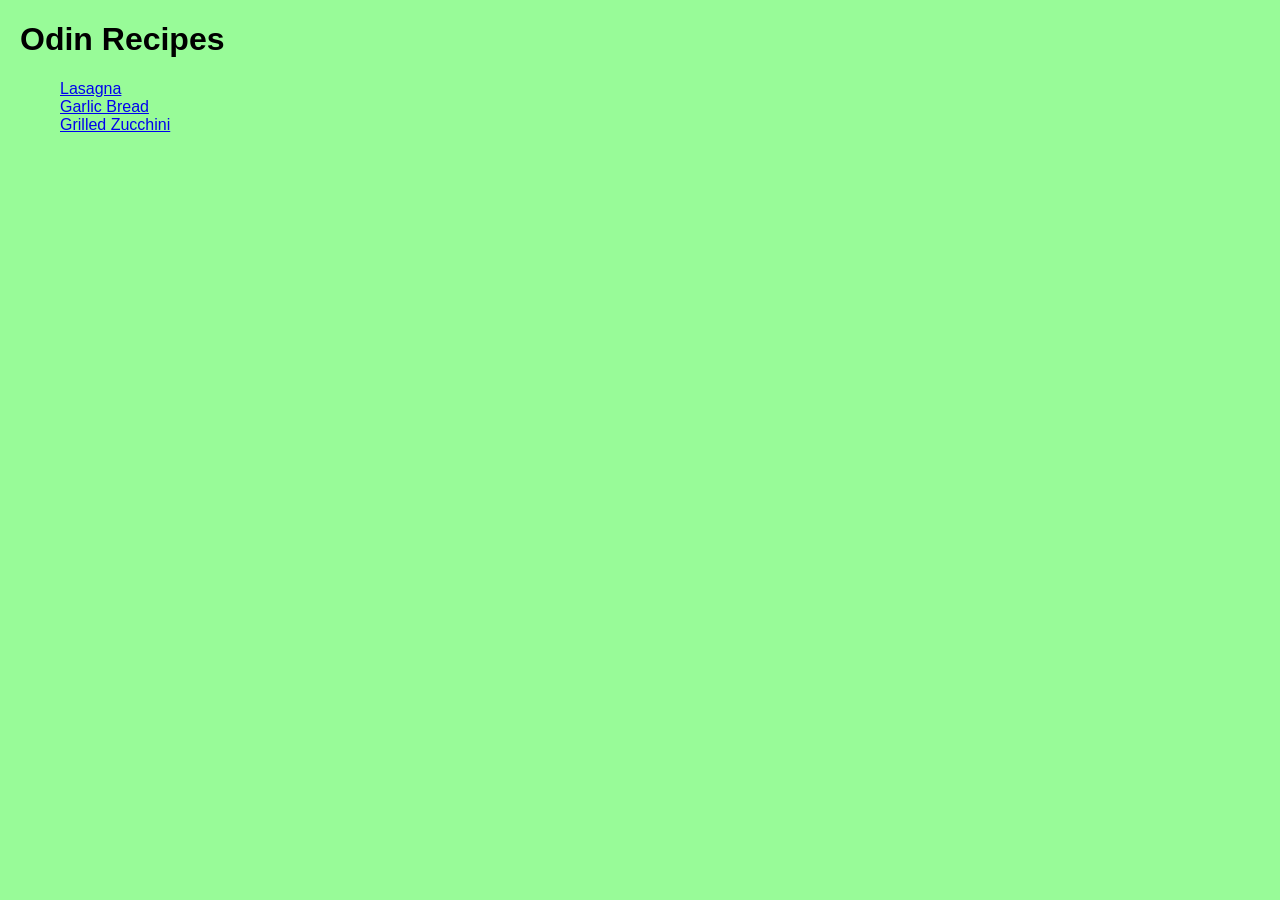
<file: index.html>
<!DOCTYPE html>

<html lang = "en">
  <head>
    <meta charset = "utf-8">    
    <link rel = "stylesheet" href = "style.css">
    <title>Odin Recipes</title>
  </head>
  
  <body>
    <h1>Odin Recipes</h1>
    <ul>
    <li><a href = "recipes/lasagna.html">Lasagna</a></li>
    <li><a href = "recipes/garlic-bread.html">Garlic Bread</a></li>
    <li><a href = "recipes/grilled-zucchini.html">Grilled Zucchini</a></li>
    </ul>
  </body>
  
</html>
</file>
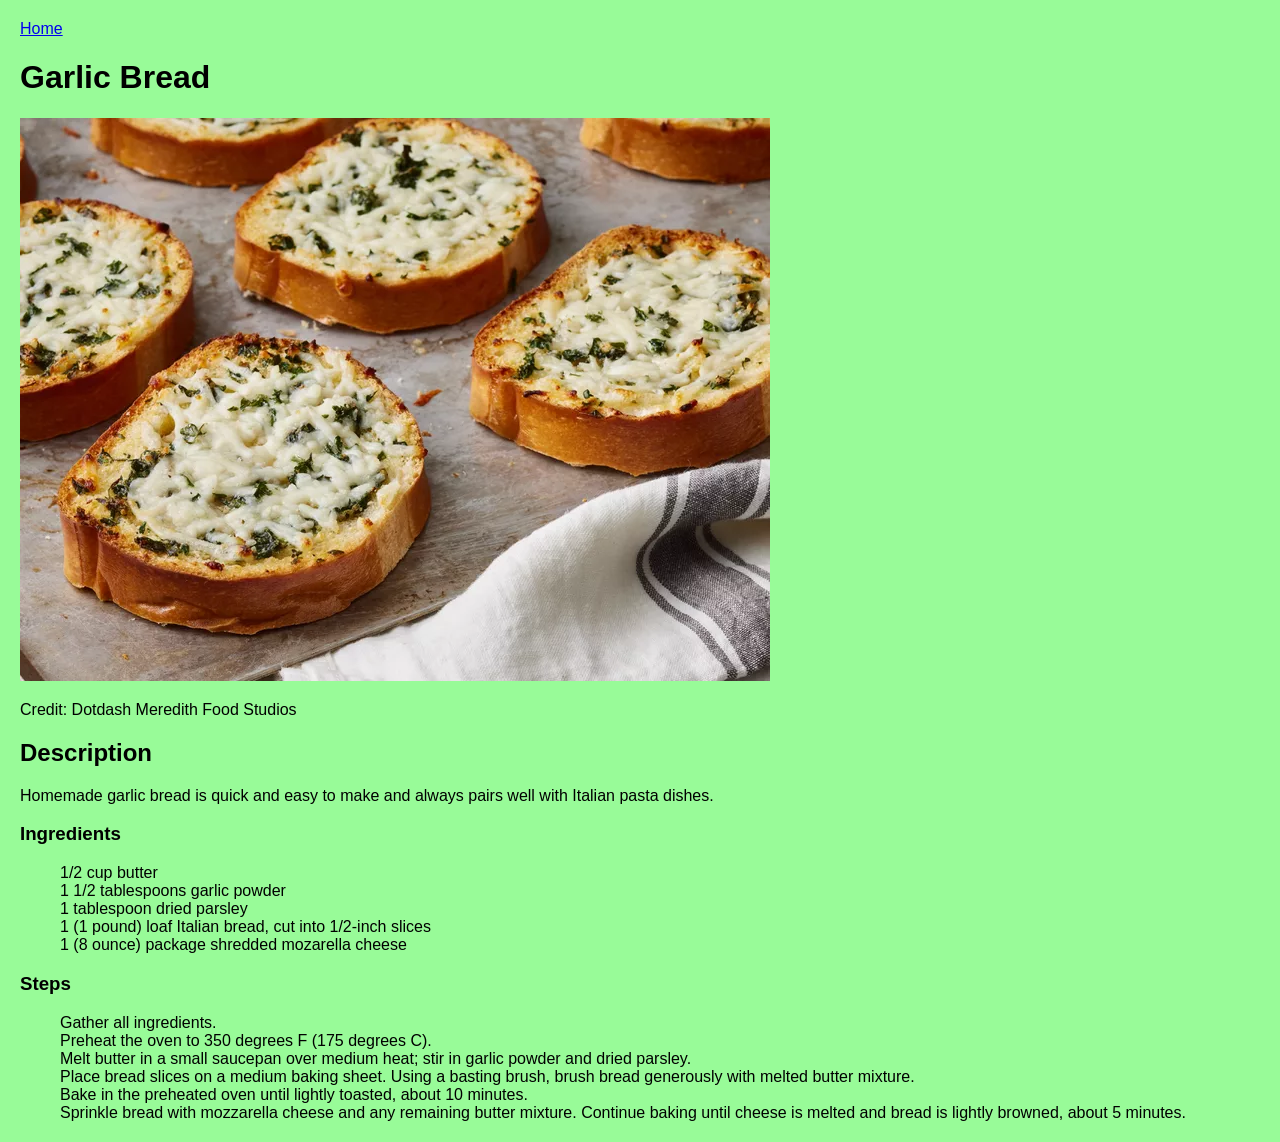
<file: recipes/garlic-bread.html>
<!DOCTYPE html>

<html lang = "en">
  <head>
    <meta charset = "utf-8">    
    <link rel = "stylesheet" href = "../style.css">
    <title>Odin Recipes — Garlic Bread</title>
  </head>
  
  <body>
    <a href = "../index.html">Home</a>
    <h1>Garlic Bread</h1>
    <img src="../images/garlic-bread.webp">
    <p>Credit: Dotdash Meredith Food Studios</p>
    <h2>Description</h2>
    <p>Homemade garlic bread is quick and easy to make and always pairs well with Italian pasta dishes.</p>
    <h3>Ingredients</h3>
    <ul>
      <li>1/2 cup butter</li>
      <li>1 1/2 tablespoons garlic powder</li>
      <li>1 tablespoon dried parsley</li>
      <li>1 (1 pound) loaf Italian bread, cut into 1/2-inch slices</li>
      <li>1 (8 ounce) package shredded mozarella cheese</li>
    </ul>
    <h3>Steps</h3>
    <ol>
      <li>Gather all ingredients.</li>
      <li>Preheat the oven to 350 degrees F (175 degrees C).</li>
      <li>Melt butter in a small saucepan over medium heat; stir in garlic powder and dried parsley.</li>
      <li>Place bread slices on a medium baking sheet. Using a basting brush, brush bread generously with melted butter mixture.</li>
      <li>Bake in the preheated oven until lightly toasted, about 10 minutes.</li>
      <li>Sprinkle bread with mozzarella cheese and any remaining butter mixture. Continue baking until cheese is melted and bread is lightly browned, about 5 minutes.</li>
    </ol>    
    
  </body>
  
</html>
</file>
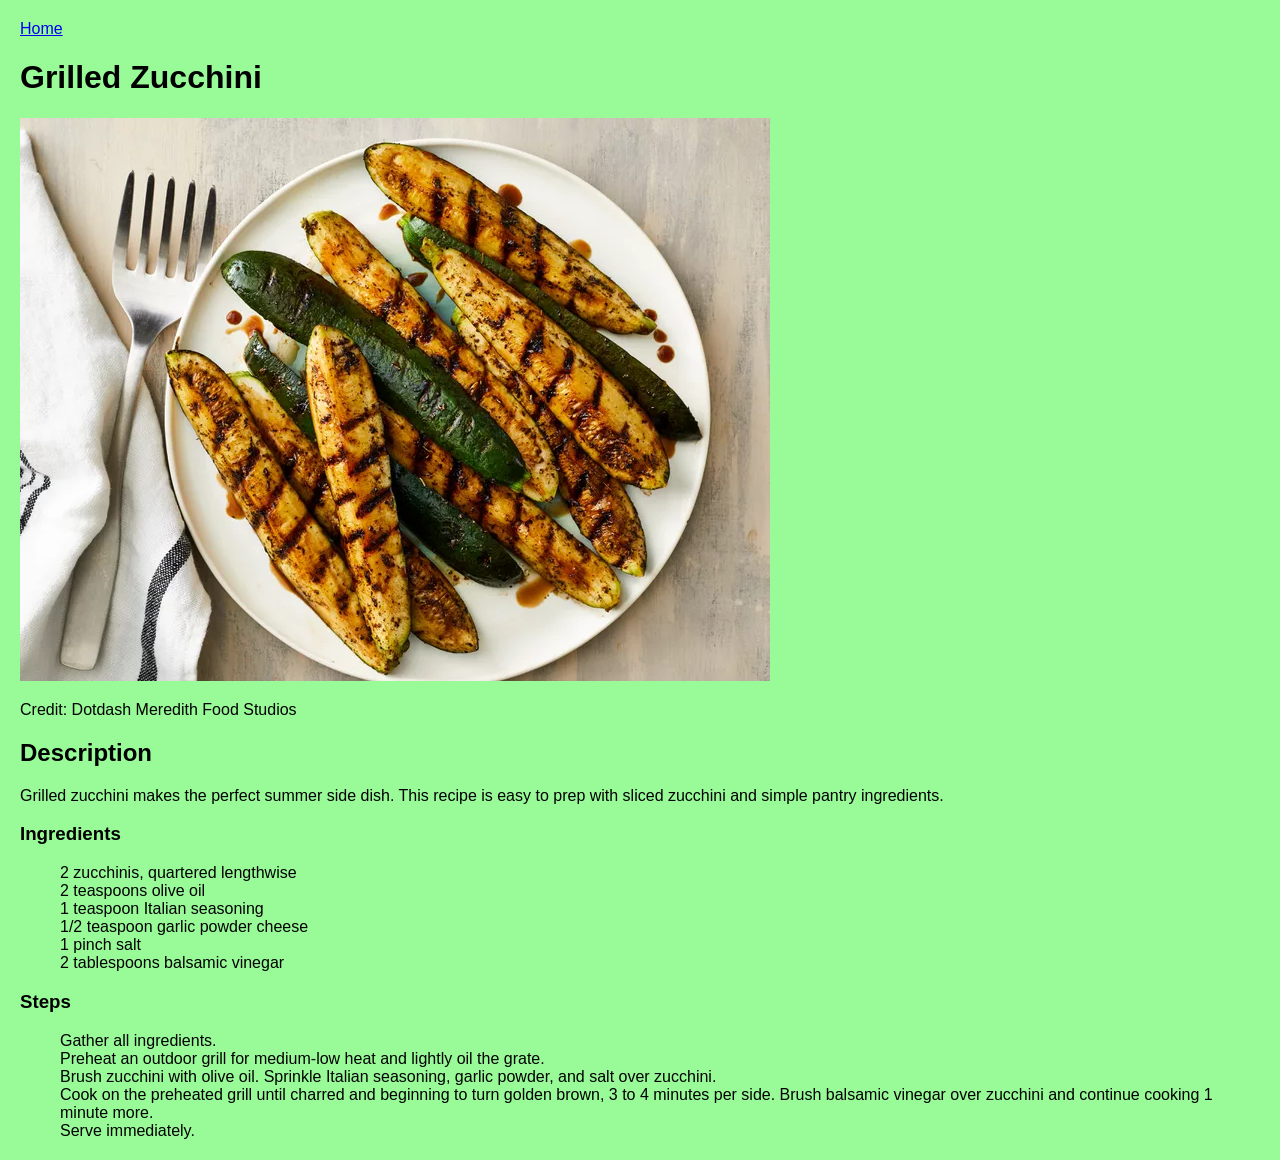
<file: recipes/grilled-zucchini.html>
<!DOCTYPE html>

<html lang = "en">
  <head>
    <meta charset = "utf-8">   
    <link rel = "stylesheet" href = "../style.css"> 
    <title>Odin Recipes — Grilled Zucchini</title>
  </head>
  
  <body>
    <a href = "../index.html">Home</a>
    <h1>Grilled Zucchini</h1>
    <img src="../images/grilled-zucchini.webp">
    <p>Credit: Dotdash Meredith Food Studios</p>
    <h2>Description</h2>
    <p>Grilled zucchini makes the perfect summer side dish. This recipe is easy to prep with sliced zucchini and simple pantry ingredients.</p>
    <h3>Ingredients</h3>
    <ul>
      <li>2 zucchinis, quartered lengthwise</li>
      <li>2 teaspoons olive oil</li>
      <li>1 teaspoon Italian seasoning</li>
      <li>1/2 teaspoon garlic powder cheese</li>
      <li>1 pinch salt</li>
      <li>2 tablespoons balsamic vinegar</li>
    </ul>
    <h3>Steps</h3>
    <ol>
      <li>Gather all ingredients.</li>
      <li>Preheat an outdoor grill for medium-low heat and lightly oil the grate.</li>
      <li>Brush zucchini with olive oil. Sprinkle Italian seasoning, garlic powder, and salt over zucchini.</li>
      <li>Cook on the preheated grill until charred and beginning to turn golden brown, 3 to 4 minutes per side. Brush balsamic vinegar over zucchini and continue cooking 1 minute more.</li>
      <li>Serve immediately.</li>
    </ol>    
    
  </body>
  
</html>
</file>
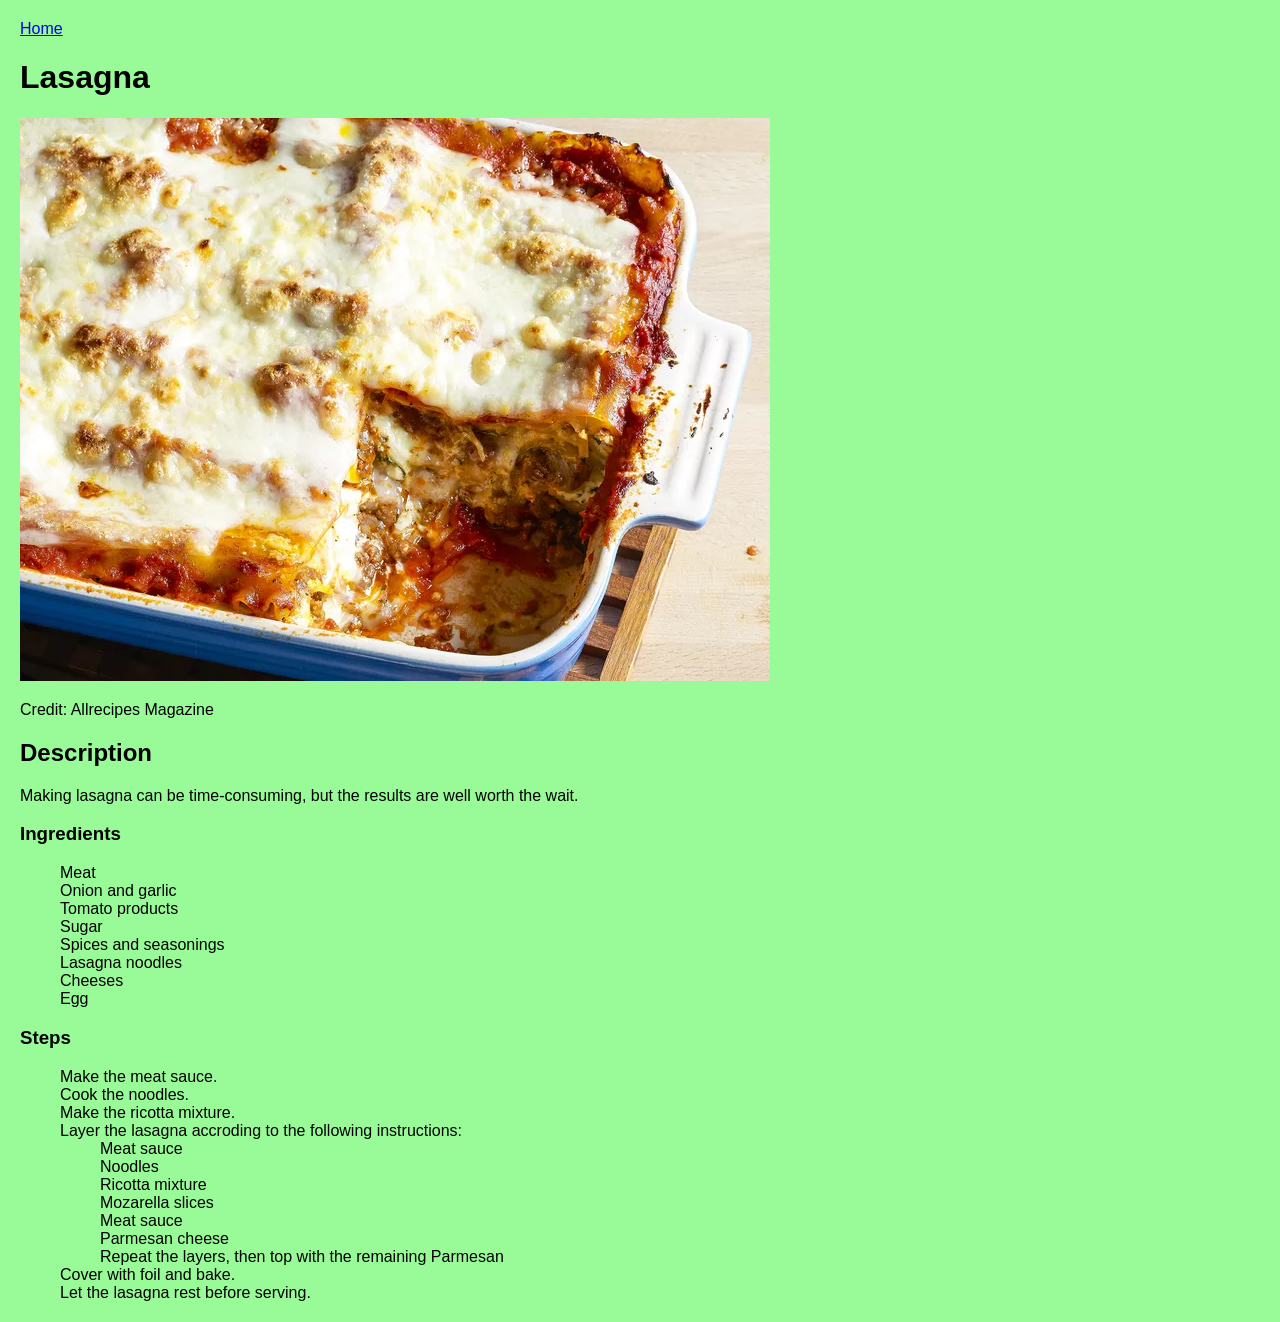
<file: recipes/lasagna.html>
<!DOCTYPE html>

<html lang = "en">
  <head>
    <meta charset = "utf-8">    
    <link rel = "stylesheet" href = "../style.css">
    <title>Odin Recipes — Lasagna</title>
  </head>
  
  <body>
    <a href = "../index.html">Home</a>
    <h1>Lasagna</h1>
    <img src="../images/lasagna.webp">
    <p>Credit: Allrecipes Magazine</p>
    <h2>Description</h2>
    <p>Making lasagna can be time-consuming, but the results are well worth the wait.</p>
    <h3>Ingredients</h3>
    <ul>
      <li>Meat</li>
      <li>Onion and garlic</li>
      <li>Tomato products</li>
      <li>Sugar</li>
      <li>Spices and seasonings</li>
      <li>Lasagna noodles</li>
      <li>Cheeses</li>
      <li>Egg</li>
    </ul>
    <h3>Steps</h3>
    <ol>
      <li>Make the meat sauce.</li>
      <li>Cook the noodles.</li>
      <li>Make the ricotta mixture.</li>
      <li>Layer the lasagna accroding to the following instructions:
      <ol>
      <li>Meat sauce</li> 
      <li>Noodles</li>
      <li>Ricotta mixture</li>
      <li>Mozarella slices</li>
      <li>Meat sauce</li>
      <li>Parmesan cheese</li>
      <li>Repeat the layers, then top with the remaining Parmesan</li>
      </ol>
      </li>
      <li>Cover with foil and bake.</li>
      <li>Let the lasagna rest before serving.</li>
    </ol>    
    
  </body>
  
</html>
</file>
<file: style.css>
body {
    font-family:'Segoe UI', Tahoma, Geneva, Verdana, sans-serif;
    background-color: palegreen;
    margin: 20px;
}

ul {
    text-decoration: none;
}

li {
    list-style-type: none;
}
</file>
